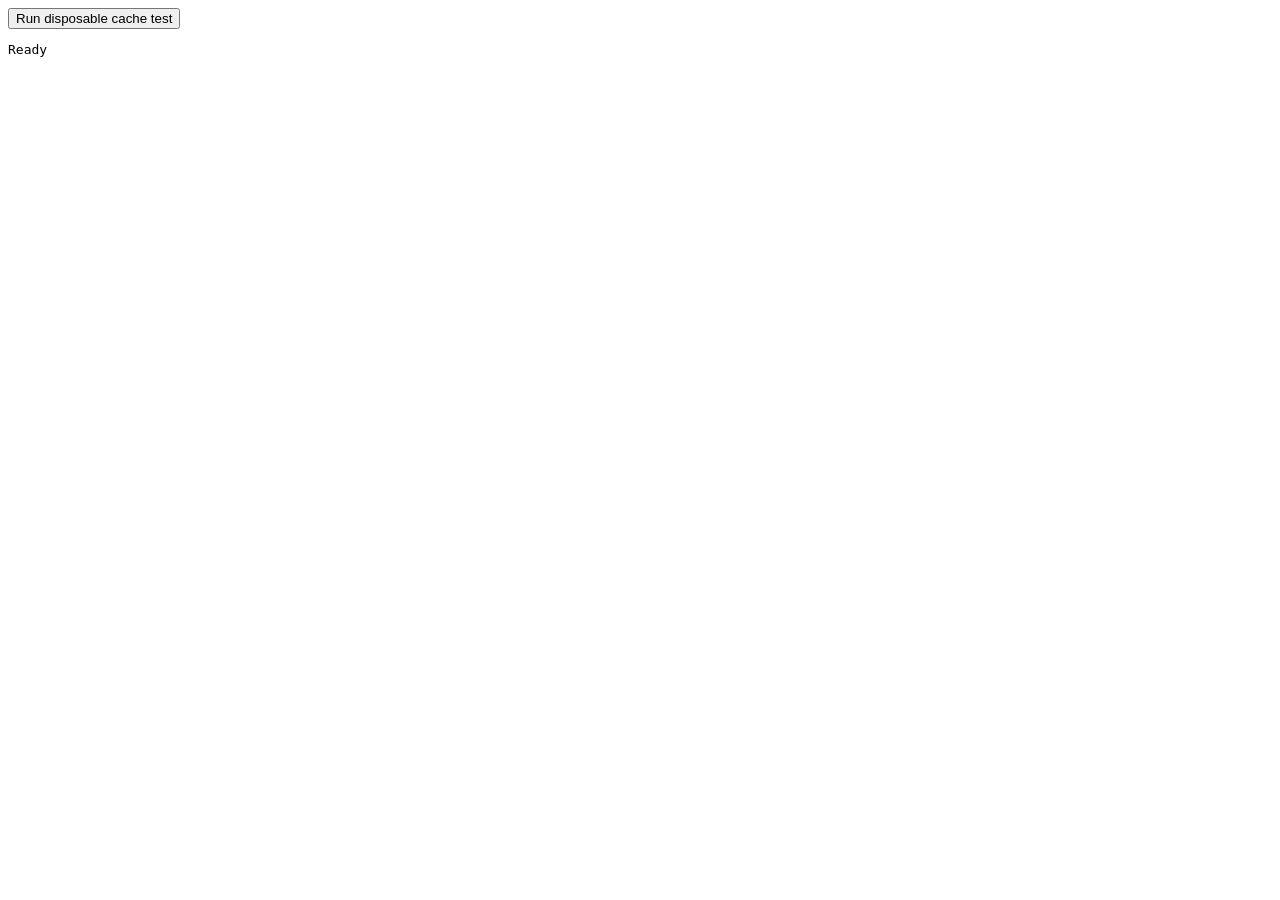
<file: tests/video-cache-browser.html>
<!doctype html><meta charset="utf-8"><title>Video cache browser test</title>
<button id="run">Run disposable cache test</button><pre id="result">Ready</pre>
<script src="../video-cache.js"></script>
<script>
document.getElementById('run').onclick=async function(){
  this.disabled=true;const result=document.getElementById('result');
  const cache=GDVVideoCache.createVideoCache({cacheName:'gdv-disposable-cache-test',limit:()=>16});
  function check(value,label){if(!value)throw new Error(label);result.textContent+='\nPASS '+label;}
  result.textContent='Testing actual browser Cache Storage';
  try{
    check(cache.supported,'supported');
    check(await cache.put('sample',new Blob(['abcd'],{type:'video/mp4'}),{size:4,modifiedTime:'v1'},'test'),'save complete payload');
    const reopen=GDVVideoCache.createVideoCache({cacheName:'gdv-disposable-cache-test',limit:()=>16});
    const blob=await reopen.get('sample',{size:4,modifiedTime:'v1'},'test');
    check(blob&&await blob.text()==='abcd','new cache instance reopens exact bytes');
    check(!await reopen.get('sample',{},'other'),'account scope isolated');
    check((await reopen.stats()).bytes===4,'usage count');
    await reopen.clear();check((await reopen.stats()).count===0,'clear removes payload and metadata');
    result.textContent+='\nALL PASSED';
  }catch(err){result.textContent+='\nFAIL '+err.message;}
  finally{await cache.clear();this.disabled=false;}
};
</script>
</file>
